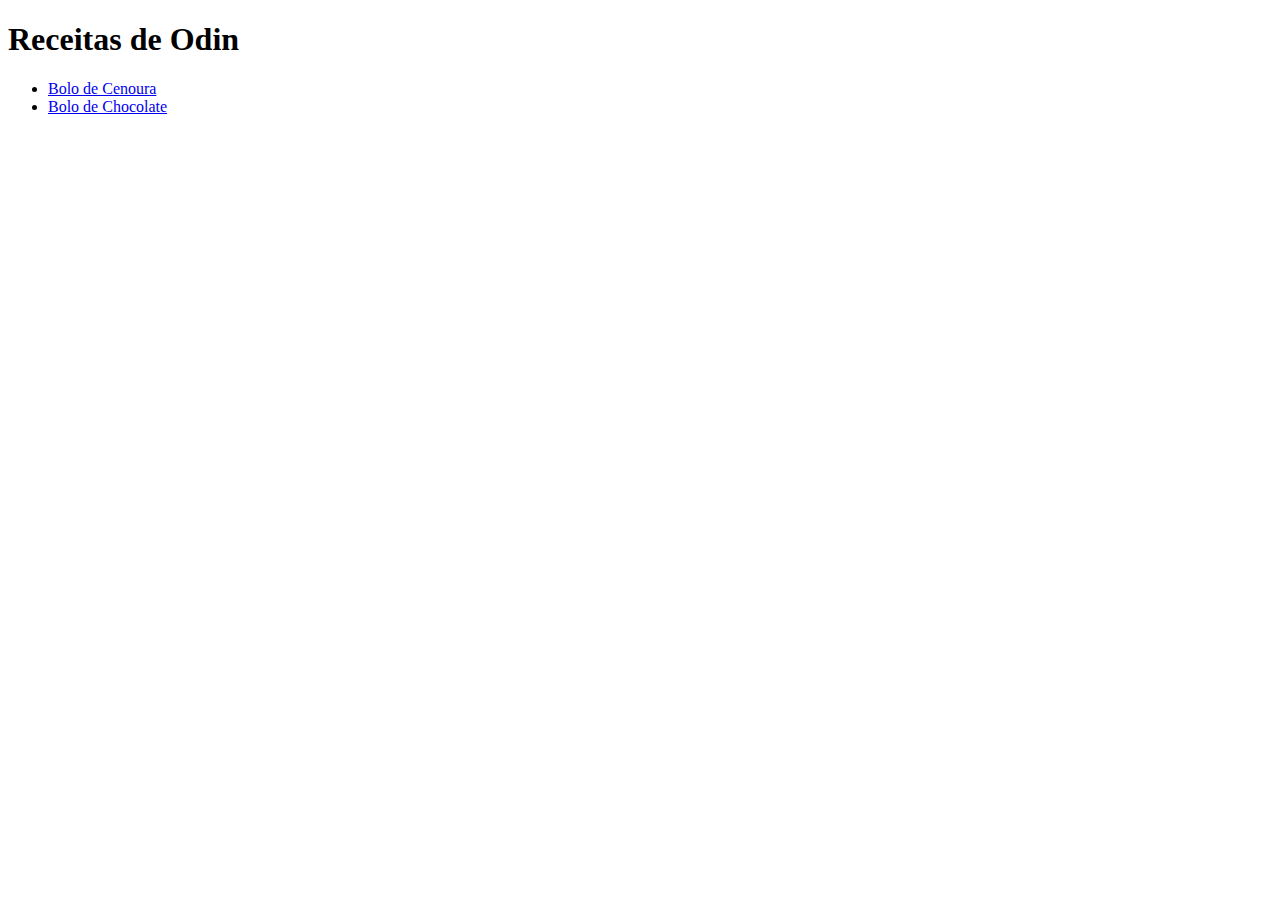
<file: index.html>
<!DOCTYPE html>
<html lang="pt-BR">
<head>
    <meta charset="UTF-8">
    <meta name="viewport" content="width=device-width, initial-scale=1.0">
    <title>Receitas</title>
</head>
<body>
    <h1>Receitas de Odin</h1>
    <ul>
    <li><a href="./recipes/bolo_cenoura.html" rel="noreferrer">Bolo de Cenoura</a></li>
    <li><a href="./recipes/bolo_chocolate.html">Bolo de Chocolate</a></li>

    </ul>
</body>
</html>
</file>
